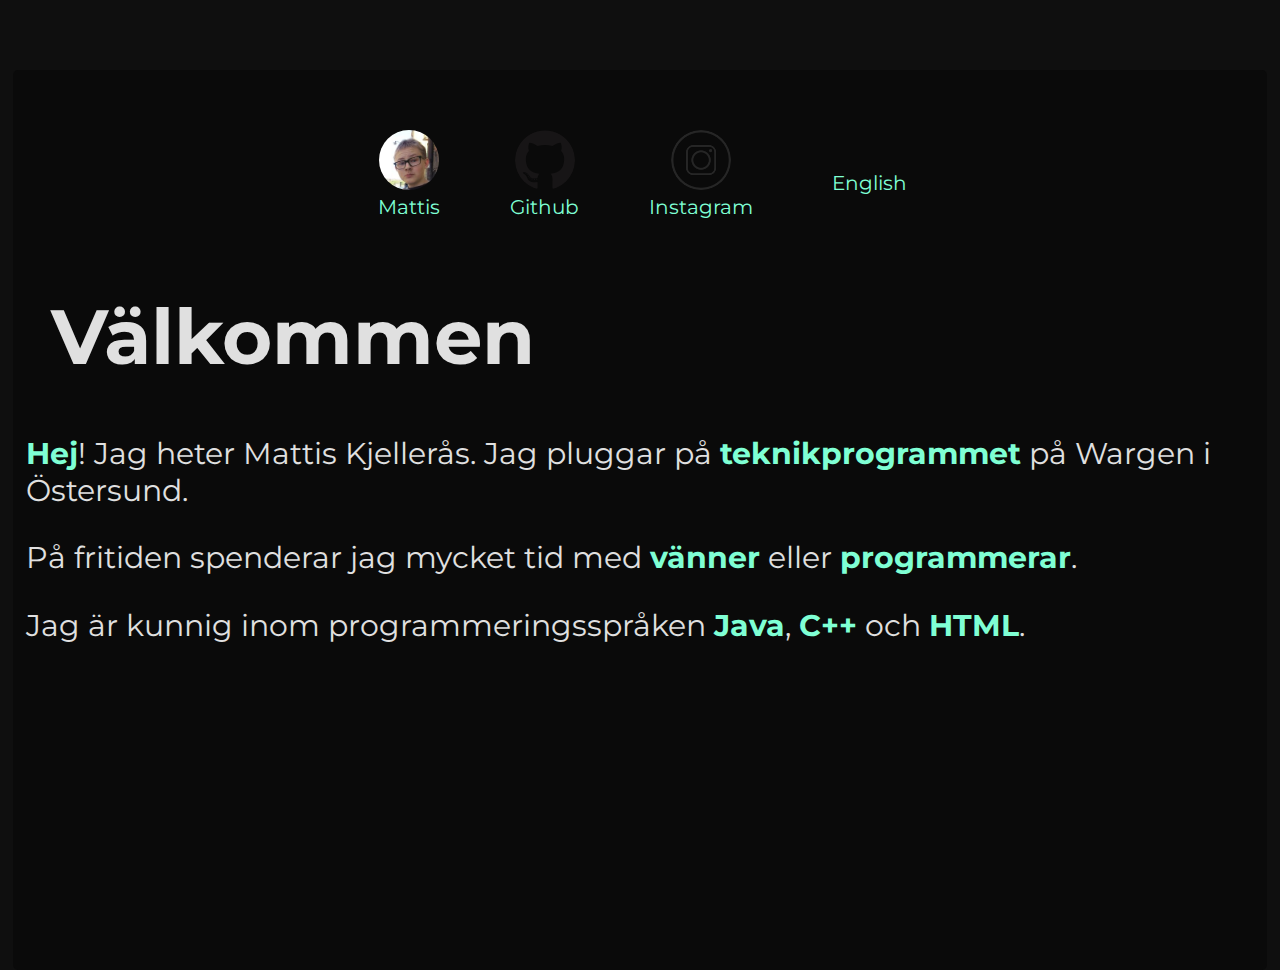
<file: index.html>
<!DOCTYPE html>
<html lang="sv">
<head>
	<meta charset="UTF-8">
	<meta http-equiv="X-UA-Compatible" content="IE=edge">
	<meta name="viewport" content="width=device-width, initial-scale=1.0">
	
	<link rel="icon" type="image/x-icon" href="/images/favicon-32x32.png" style="border-radius: 50%;">
	<link rel="stylesheet" href="https://fonts.googleapis.com/css?family=Montserrat">
	<link rel="stylesheet" href="styles.css">

	<title>Mattis K</title>
</head>
<body>
	<div id= "main" class="main">
		<div class="inner-container">
			<header>
				<ul>
					<ul>
						<li><a href="https://mattis.gr8.site"><img src="images/mattis.jpg" id="nav-pic" class="nav-pic"></a></li>
						<li><a href="https://mattis.gr8.site">Mattis</a></li>
					</ul>

					<ul>
						<li><a href="https://github.com/INeedAwesome"><img src="images/GitHub120px.png" id="nav-pic" class="nav-pic"></a></li>
						<li><a href="https://github.com/INeedAwesome">Github</a></li>
					</ul>

					<ul>
						<li><a href="https://www.instagram.com/mattis_kjelleras/"><img src="images/instagram.webp" id="nav-pic" class="nav-pic"></a></li>
						<li><a href="https://www.instagram.com/mattis_kjelleras/">Instagram</a></li>
					</ul>
				</ul>

				<ul>
					<div>
						<li><a href="english.html">English</a></li>
					</div>
				</ul>
			</header>
			<main>
				<div class="main-message">
					<h1 id="valkommen" class="text valkommen">Välkommen</h1>
					<p id="text" class="text"><span class="green bold">Hej</span>! Jag heter Mattis Kjellerås. Jag pluggar på  <span class="green bold">teknikprogrammet</span> på Wargen i Östersund.</p>
					<p id="text" class="text">På fritiden spenderar jag mycket tid med <span class="green bold">vänner</span> eller <span class="green bold">programmerar</span>. </p>
					<p id="text" class="text">Jag är kunnig inom programmeringsspråken <span class="green bold">Java</span>, <span class="green bold">C++</span> och <span class="green bold">HTML</span>. </p>
				</div>
			</main>

		</div>
	</div>
</body>
</html>
</file>
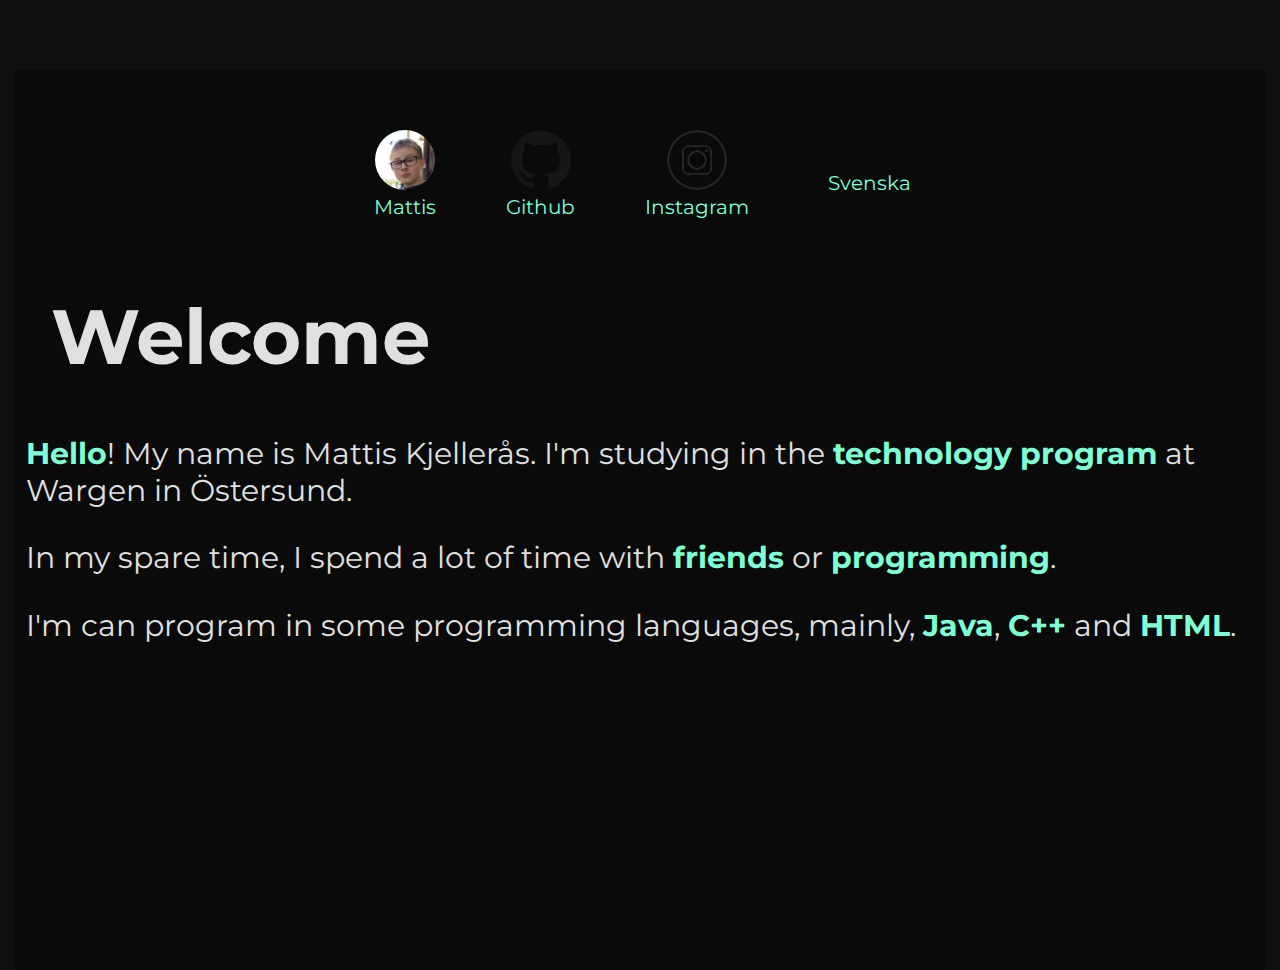
<file: english.html>
<!DOCTYPE html>
<html lang="sv">
<head>
	<meta charset="UTF-8">
	<meta http-equiv="X-UA-Compatible" content="IE=edge">
	<meta name="viewport" content="width=device-width, initial-scale=1.0">
	
	<link rel="icon" type="image/x-icon" href="/images/favicon-32x32.png" style="border-radius: 50%;">
	<link rel="stylesheet" href="https://fonts.googleapis.com/css?family=Montserrat">
	<link rel="stylesheet" href="styles.css">

	<title>Mattis K</title>
</head>
<body>
	<div id= "main" class="main">
		<div class="inner-container">
			<header>
				<ul>
					<ul>
						<li><a href="https://mattis.gr8.site"><img src="images/mattis.jpg" id="nav-pic" class="nav-pic"></a></li>
						<li><a href="https://mattis.gr8.site">Mattis</a></li>
					</ul>

					<ul>
						<li><a href="https://github.com/INeedAwesome"><img src="images/GitHub120px.png" id="nav-pic" class="nav-pic"></a></li>
						<li><a href="https://github.com/INeedAwesome">Github</a></li>
					</ul>

					<ul>
						<li><a href="https://www.instagram.com/mattis_kjelleras/"><img src="images/instagram.webp" id="nav-pic" class="nav-pic"></a></li>
						<li><a href="https://www.instagram.com/mattis_kjelleras/">Instagram</a></li>
					</ul>
				</ul>

				<ul>
					<div>
						<li><a href="index.html">Svenska</a></li>
					</div>
				</ul>

			</header>
			<main>
				<div class="main-message">
					<h1 id="valkommen" class="text valkommen">Welcome</h1>
					<p id="text" class="text"><span class="green bold">Hello</span>! My name is Mattis Kjellerås. I'm studying in the <span class="green bold">technology program</span> at Wargen in Östersund.</p>
					<p id="text" class="text">In my spare time, I spend a lot of time with <span class="green bold">friends</span> or <span class="green bold">programming</span>. </p>
					<p id="text" class="text">
						I'm can program in some programming languages, mainly, <!-- Java, C++ and HTML -->
						<span class="green bold">Java</span>, <span class="green bold">C++</span> and <span class="green bold">HTML</span>.</p>
				
				</div>
			</main>

		</div>
	</div>
</body>
</html>
</file>
<file: styles.css>
body {
	background-color: #0F0F0F;
	font-family: "Montserrat", sans-serif;
	overflow-y: visible;
	overflow-x: hidden;
	text-decoration: none;
	
}
body, html {
	width: 100%;
	height: 100%;
	margin: 0;
	padding: 0;
}

header {
	text-align: center;
	
}
header ul{
	padding-left: 5px;
	padding-right: 5px;
	padding-top: 20px;
	font-size: 20px;
	display: flex;
	display: inline-table;
	
}
header ul ul li{
	display: block;
	margin-left: auto;
	margin-right: auto;
	
}
header ul li {
	display:inline;
	padding-left: 30px;
	padding-right: 30px;
	
}
header ul li a {
	text-decoration:none;
	color: #7FFFD4;
}

	/* this is if window width is below 900 */
@media (max-width:900px) {
	#main {
		padding: 20px 10px 10px 10px;
	}
	header ul {
		font-size: 16px;
	}
	#text {
		font-size: 1.1em;
	}
	#valkommen {
		font-size: 8vw;
	}
	header ul li {
		padding-left: 10px;
		padding-right: 10px;
	}
	#nav-pic {
		width: 40px;
	}
}
	/* this is if window width is over 900 */
@media (min-width:900px) {
	
}

.main {
	padding: 70px 1vw 0px 1vw;
	height: 100%;
	
}

.nav-pic {
	width: 60px;
	border-radius: 50%;
}

.text {
	padding-left: 1vw;
	color: #E0E0E0;
	font-size: 1.9em;
}

.inner-container {
	background: #0A0A0A;
	border-radius: 5px;
	height: 100%;
}

.valkommen {
	font-size: 6vw;
	padding-left: .5em;
}

.right {
	float: right;
}

.green {
	color: #7FFFD4;
}
.bold {
	font-weight: bold;
}

a:link {
	text-decoration: none;
}

::-webkit-scrollbar {
	width: 10px;
}

::-webkit-scrollbar-track {
	background: #0F0F0F; 
}

::-webkit-scrollbar-thumb {
	background: #7FFFD4;
	border-radius: 6px 0px 0px 6px;
}
</file>
